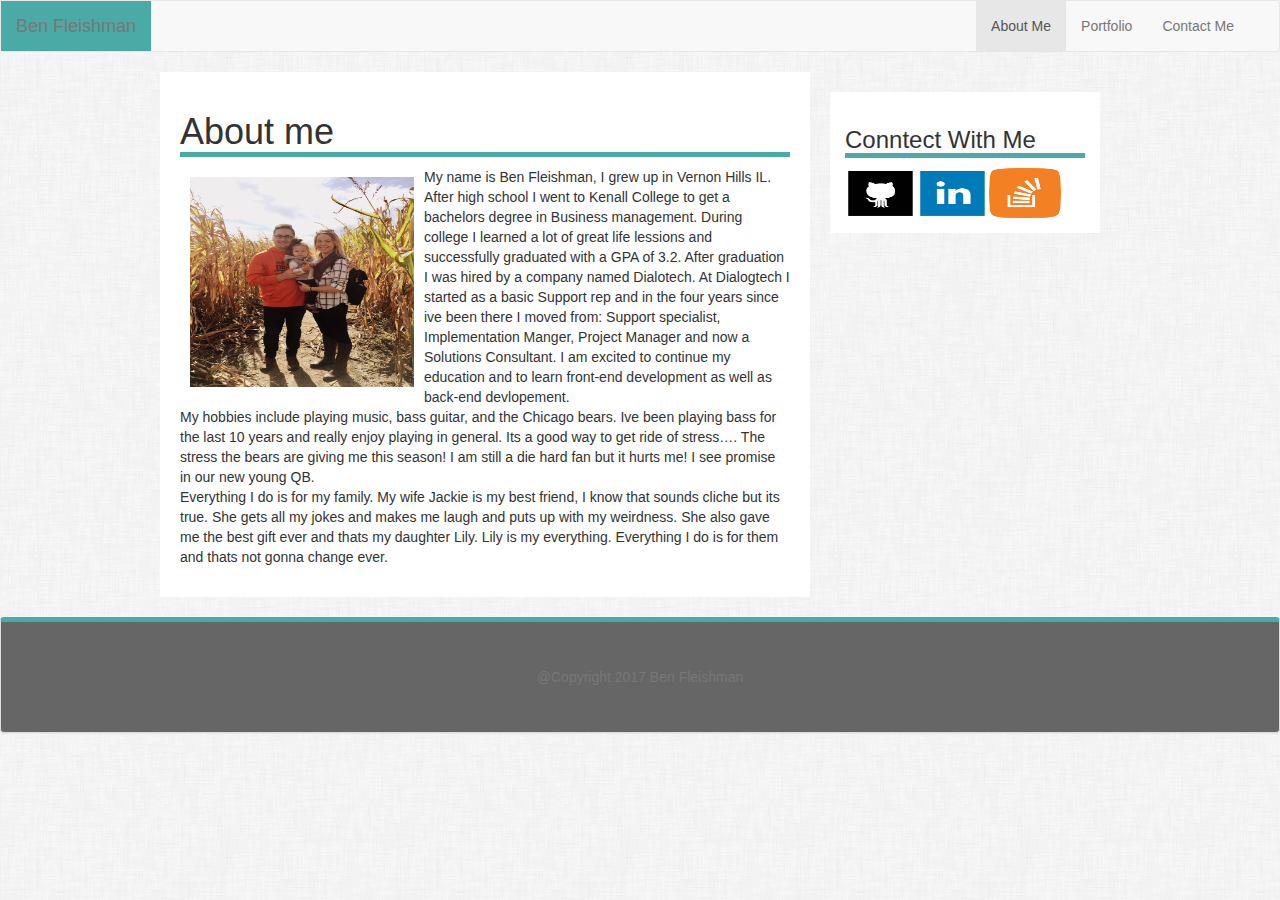
<file: index.html>
<!DOCTYPE html>
<html>
<head>


	<title>Bootstrap-Portfolio</title>

	<link rel="stylesheet" href="https://maxcdn.bootstrapcdn.com/bootstrap/3.3.7/css/bootstrap.min.css" integrity="sha384-BVYiiSIFeK1dGmJRAkycuHAHRg32OmUcww7on3RYdg4Va+PmSTsz/K68vbdEjh4u" crossorigin="anonymous">
	<link rel="stylesheet" type="text/css" href="assets/css/style.css">
	 <meta name="viewport" content="width=device-width,initial-scale=1">


</head>
	<body>
		<!-- 	nav bar-->
		<nav class="navbar navbar-default">
		  <div class="container-fluid">
		    <!-- Brand and toggle get grouped for better mobile display -->
		    <div class="navbar-header">
		      <button type="button" class="navbar-toggle collapsed" data-toggle="collapse" data-target="#bs-example-navbar-collapse-1" aria-expanded="false">
		        <span class="sr-only">Toggle navigation</span>
		        <span class="icon-bar"></span>
		        <span class="icon-bar"></span>
		        <span class="icon-bar"></span>
		      </button>
		      <a class="navbar-brand" href="#">Ben Fleishman</a>
		    </div>

		    <!-- Collect the nav links, forms, and other content for toggling -->
		    <div class="collapse navbar-collapse" id="bs-example-navbar-collapse-1">
		     <ul class="nav navbar-nav">
		        <li class="active"><a href="index.html">About Me <span class="sr-only">(current)</span></a></li>
		        <li><a href="portfolio.html">Portfolio</a></li>
		        <li><a href="contact.html">Contact Me</a></li>
		      </ul>
		    </div><!-- /.navbar-collapse -->
		  </div><!-- /.container-fluid -->
		</nav>
		<!-- end nav bar -->
		<!-- start of the container  -->
		<div class="container">
			<div class="row">
				<div class="col-md-10" >
					<h1>About me</h1>
					<img src="assets/images/Bens_family_HW1.jpg" class="family-photo">
					<p>
					My name is Ben Fleishman, I grew up in Vernon Hills IL.  After high school I went to Kenall College to get a bachelors degree in Business management.  During college I learned a lot of great life lessions and successfully graduated with a GPA of 3.2.  After graduation I was hired by a company named Dialotech.  At Dialogtech I started as a basic Support rep and in the four years since ive been there I moved from: Support specialist, Implementation Manger, Project Manager and now a Solutions Consultant.  I am excited to continue my education and to learn front-end development as well as back-end devlopement. 
						<br>
					My hobbies include playing music, bass guitar, and the Chicago bears. Ive been playing bass for the last 10 years and really enjoy playing in general.  Its a good way to get ride of stress…. The stress the bears are giving me this season!  I am still a die hard fan but it hurts me!  I see promise in our new young QB.  
						<br>
					Everything I do is for my family.  My wife Jackie is my best friend, I know that sounds cliche but its true.  She gets all my jokes and makes me laugh and puts up with my weirdness.  She also gave me the best gift ever and thats my daughter Lily.  Lily is my everything.  Everything I do is for them and thats not gonna change ever. 
					</p>
				</div>
				<div class="col-md-2">
					<h3>Conntect With Me</h3>
					<a href="https://github.com/bfleishman"><img src="assets/images/github.png" class="linkimg"></a>
					<a href="https://www.linkedin.com/in/benjamin-fleishman-38b67641/"><img src="assets/images/linkedin.png" class="linkimg"></a>
					<a href="https://stackoverflow.com/"><img src="assets/images/stackoverflow.png" class="linkimg"></a>

				</div>
				







			</div>











		</div>

		<!-- Footer -->
		<footer>
			<div class="panel panel-default">
			  	<div class="panel-body">
			  	  	@Copyright 2017 Ben Fleishman
			 	 </div>
			</div>
		</footer>
	</body>
</html>
</file>
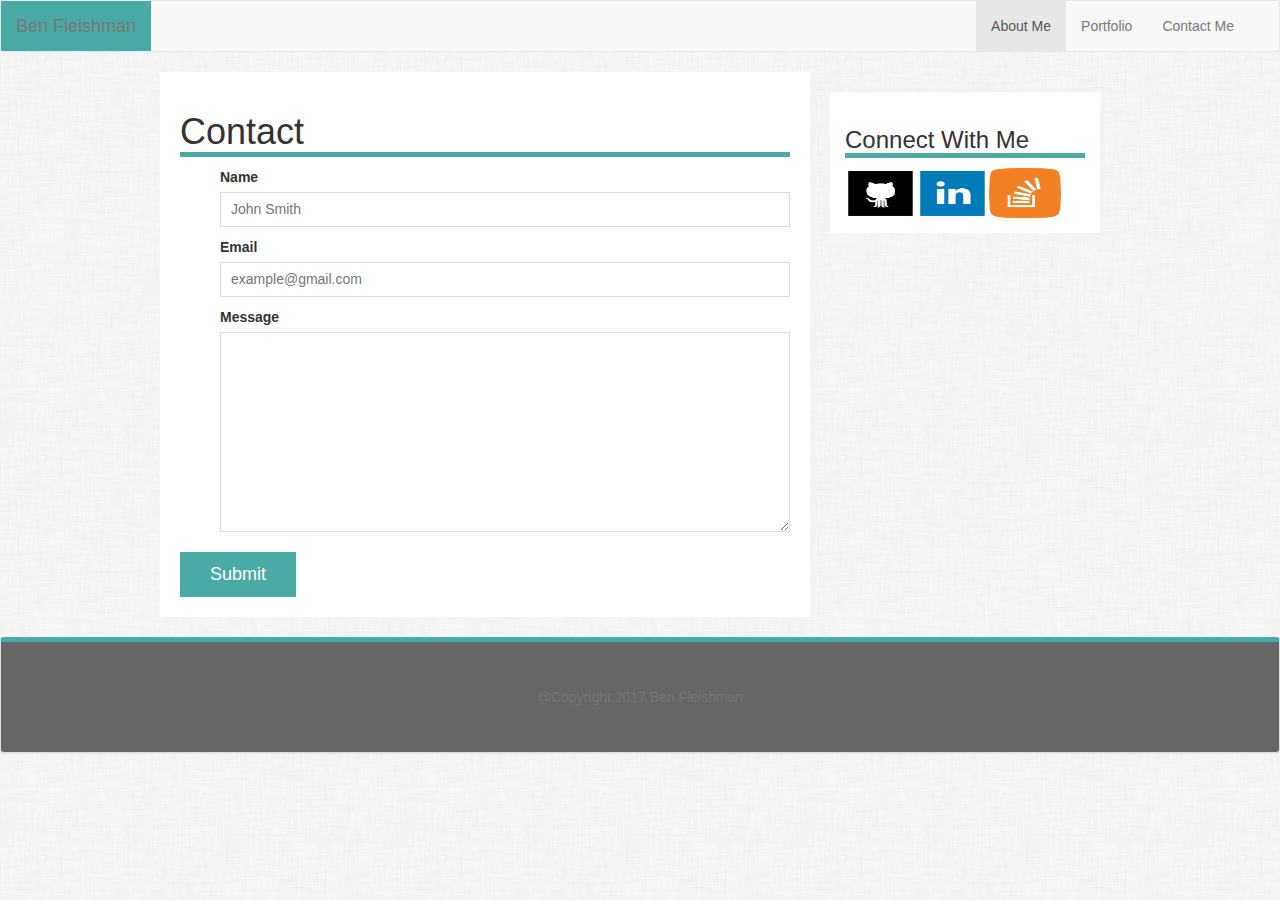
<file: contact.html>
<!DOCTYPE html>
<html>
<head>
	<title>Contact Me</title>

	<link rel="stylesheet" href="https://maxcdn.bootstrapcdn.com/bootstrap/3.3.7/css/bootstrap.min.css" integrity="sha384-BVYiiSIFeK1dGmJRAkycuHAHRg32OmUcww7on3RYdg4Va+PmSTsz/K68vbdEjh4u" crossorigin="anonymous">
	<link rel="stylesheet" type="text/css" href="assets/css/style.css">
	 <meta name="viewport" content="width=device-width,initial-scale=1">


</head>
	<body>
		<nav class="navbar navbar-default">
		  <div class="container-fluid">
		    <!-- Brand and toggle get grouped for better mobile display -->
		    <div class="navbar-header">
		      <button type="button" class="navbar-toggle collapsed" data-toggle="collapse" data-target="#bs-example-navbar-collapse-1" aria-expanded="false">
		        <span class="sr-only">Toggle navigation</span>
		        <span class="icon-bar"></span>
		        <span class="icon-bar"></span>
		        <span class="icon-bar"></span>
		      </button>
		      <a class="navbar-brand" href="#">Ben Fleishman</a>
		    </div>

		    <!-- Collect the nav links, forms, and other content for toggling -->
		    <div class="collapse navbar-collapse" id="bs-example-navbar-collapse-1">
		     <ul class="nav navbar-nav">
		        <li class="active"><a href="index.html">About Me <span class="sr-only">(current)</span></a></li>
		        <li><a href="portfolio.html">Portfolio</a></li>
		        <li><a href="contact.html">Contact Me</a></li>
		      </ul>
		    </div><!-- /.navbar-collapse -->
		  </div><!-- /.container-fluid -->
		</nav>
		<!-- end nav bar -->
		<!-- start of the container  -->

		<div class="container">
			<div class="row">
				<div class="col-md-10">
					<h1>Contact</h1>
				      <form id="contact-form">
				        <ul>
				          <li>
				            <label for="name">Name</label>
				            <input type="text" id="name" name="name" placeholder="John Smith" required="required">
				          </li>
				          <li>
				            <label for="email">Email</label>
				            <input type="email" id="email" name="email" placeholder="example@gmail.com" required="required">
				          </li>
				          <li>
				            <label for="message">Message</label>
				            <textarea id="message" name="message" required="required"></textarea>
				          </li>
				        </ul>
				        <input type="submit">
				      </form>
				</div>
				<div class="col-md-2">
					<h3>Connect With Me</h3>
					<a href="https://github.com/bfleishman"><img src="assets/images/github.png" class="linkimg"></a>
					<a href="https://www.linkedin.com/in/benjamin-fleishman-38b67641/"><img src="assets/images/linkedin.png" class="linkimg"></a>
					<a href="https://stackoverflow.com/"><img src="assets/images/stackoverflow.png" class="linkimg"></a>

				</div>
			</div>
		</div>


		<!-- Footer -->
		<footer>
			<div class="panel panel-default">
			  	<div class="panel-body">
			  	  	@Copyright 2017 Ben Fleishman
			 	 </div>
			</div>
		</footer>
	</body>
</html>
</file>
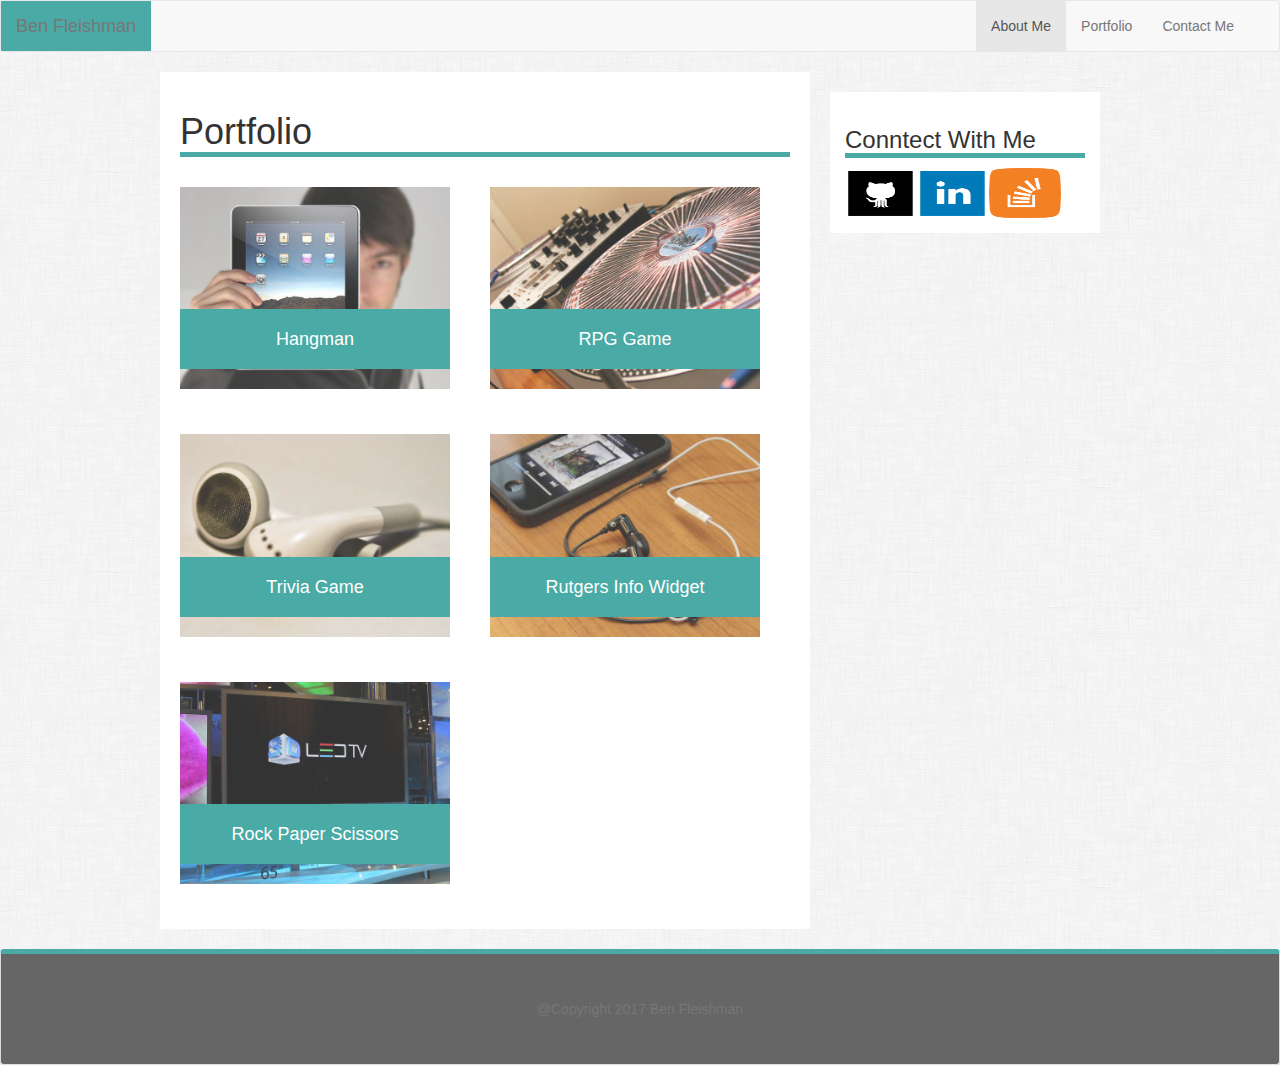
<file: portfolio.html>
<!DOCTYPE html>
<html>
<head>
	

	<title>Portfolio</title>

	<link rel="stylesheet" href="https://maxcdn.bootstrapcdn.com/bootstrap/3.3.7/css/bootstrap.min.css" integrity="sha384-BVYiiSIFeK1dGmJRAkycuHAHRg32OmUcww7on3RYdg4Va+PmSTsz/K68vbdEjh4u" crossorigin="anonymous">
	<link rel="stylesheet" type="text/css" href="assets/css/style.css">
	 <meta name="viewport" content="width=device-width,initial-scale=1">


</head>
	<body>
		<!-- 	nav bar-->
		<nav class="navbar navbar-default">
		  <div class="container-fluid">
		    <!-- Brand and toggle get grouped for better mobile display -->
		    <div class="navbar-header">
		      <button type="button" class="navbar-toggle collapsed" data-toggle="collapse" data-target="#bs-example-navbar-collapse-1" aria-expanded="false">
		        <span class="sr-only">Toggle navigation</span>
		        <span class="icon-bar"></span>
		        <span class="icon-bar"></span>
		        <span class="icon-bar"></span>
		      </button>
		      <a class="navbar-brand" href="#">Ben Fleishman</a>
		    </div>

		    <!-- Collect the nav links, forms, and other content for toggling -->
		    <div class="collapse navbar-collapse" id="bs-example-navbar-collapse-1">
		     <ul class="nav navbar-nav">
		        <li class="active"><a href="index.html">About Me <span class="sr-only">(current)</span></a></li>
		        <li><a href="portfolio.html">Portfolio</a></li>
		        <li><a href="contact.html">Contact Me</a></li>
		      </ul>
		    </div><!-- /.navbar-collapse -->
		  </div><!-- /.container-fluid -->
		</nav>
		<!-- end nav bar -->
		<!-- start of the container  -->
		<div class="container">
			<div class="row">
				<div class="col-md-10" >
					<h1>Portfolio</h1>
				      <div class="work">
				        <img src="assets/images/technics-q-c-640-480-1.jpg" alt="hangman">

				        <h4>Hangman</h4>
				      </div>
				      <div class="work">
				        <img src="assets/images/technics-q-c-640-480-2.jpg" alt="RPG Game">

				        <h4>RPG Game</h4>
				      </div>
				      <div class="work">
				        <img src="assets/images/technics-q-c-640-480-5.jpg" alt="Trivia Game">

				        <h4>Trivia Game</h4>
				      </div>
				      <div class="work">
				        <img src="assets/images/technics-q-c-640-480-7.jpg" alt="Rutgers Info Widget">

				        <h4>Rutgers Info Widget</h4>
				      </div>
				      <div class="work">
				        <img src="assets/images/technics-q-c-640-480-9.jpg" alt="Rock Paper Scissors">

				        <h4>Rock Paper Scissors</h4>
				      </div>
								
				</div>
					<div class="col-md-2">
						<h3>Conntect With Me</h3>
						<a href="https://github.com/bfleishman"><img src="assets/images/github.png" class="linkimg"></a>
						<a href="https://www.linkedin.com/in/benjamin-fleishman-38b67641/"><img src="assets/images/linkedin.png" class="linkimg"></a>
						<a href="https://stackoverflow.com/"><img src="assets/images/stackoverflow.png" class="linkimg"></a>

					</div>
				</div>

		</div>
		<!-- Footer -->
		<footer>
			<div class="panel panel-default">
			  	<div class="panel-body">
			  	  	@Copyright 2017 Ben Fleishman
			 	 </div>
			</div>
		</footer>
	</body>
</html>
</file>
<file: assets/css/style.css>
/*Styling For Elements On Every Page
*/


body {	background: url("../images/dust_scratches.png");
}


.navbar-brand {background-color: #4aaaa5;
	color: white;

}

.navbar-nav {float: right;
	

}

.container {
	width: 960px;
}




.family-photo {
	float: left;
    height: 230px;
    width: 40%;
    padding: 10px;
}

h1 {border-bottom: solid 5px #4aaaa5;}

h3 {border-bottom: solid 5px #4aaaa5;}

.col-md-10 {
	width: 650px;
	padding: 20px;
	background-color: #ffffff;
}

.col-md-2  {
	width: 270px;
	padding: 15px;
	background-color: #ffffff;
	margin: 20px;


}


.panel {
	    text-align: center;
	    padding: 30px 0;
	    margin-bottom: 0px;
	    background-color: #666666;
		border-top: solid 5px  #4aaaa5;
		color: #777777;
}


.linkimg {
	float: left;
	height: 50px;
    width: 30%;
}

footer {margin-top: 20px;}


/* portfolio page */

.work {
  position: relative;
  float: left;
  width: 270px;
  margin: 20px 0 25px;
  overflow: auto;
}

.work:nth-child(even) {
  margin-right: 40px;
}

.work img {
  width: 100%;
  border: 0 none;
  opacity: 0.8;
}

.work h4 {
  position: absolute;
  bottom: 20px;
  width: 100%;
  padding: 15px;
  margin-bottom: 0;
  font-weight: 300;
  line-height: 30px;
  color: #fff;
  text-align: center;
  background: #4aaaa5;
  border-bottom: 0;
}


/*Contact Page*/

li {list-style-type: none;}

#contact-form ul {
  margin-bottom: 20px;
}

#contact-form li {
  margin-bottom: 10px;
}

label,
input[type=text],
input[type=email],
textarea {
  display: block;
  width: 100%;
}

input[type=text],
input[type=email],
textarea {
  height: 35px;
  padding: 0 10px;
  font-size: 14px;
  border: 1px solid #ddd;
}

textarea {
  height: 200px;
}

input[type=submit] {
  padding: 10px 30px;
  font-size: 18px;
  color: #fff;
  cursor: pointer;
  background: #4aaaa5;
  border: 0 none;
}



/*media querys
*/


@media screen and (min-width: 769px) and (max-width: 980px) {
	.col-md-10 {width: 50%;
		float: left;
		margin-left: 50px;
		margin-bottom: 50px;}

	.navbar>.container .navbar-brand, .navbar>.container-fluid .navbar-brand {margin-left: 50px;
	}

	.family-photo {float: none;
		  object-fit: cover;
		  width: 100%;
		  }
	.col-md-2 {
		max-width: 100%;
		float: right;}
	h1 {color: red;}
	.container{ max-width: 100%;}
	.navbar-nav {margin-right: 20px;}
}




@media screen and (min-width: 641px) and (max-width: 768px) {
	h1 {color: blue;}
	.col-md-2 {
		width: 650px;
		display: inline-block;}
	.linkimg {
		width: 7%;
	}
	.col-md-10 {display: inline-block;
		margin-left: 20px;}
	.container{ max-width: 100%;}
	.navbar-nav {margin-right: 20px;}
}

@media screen and (max-width: 640px) {
	 h1 {color: pink;}



}
</file>
